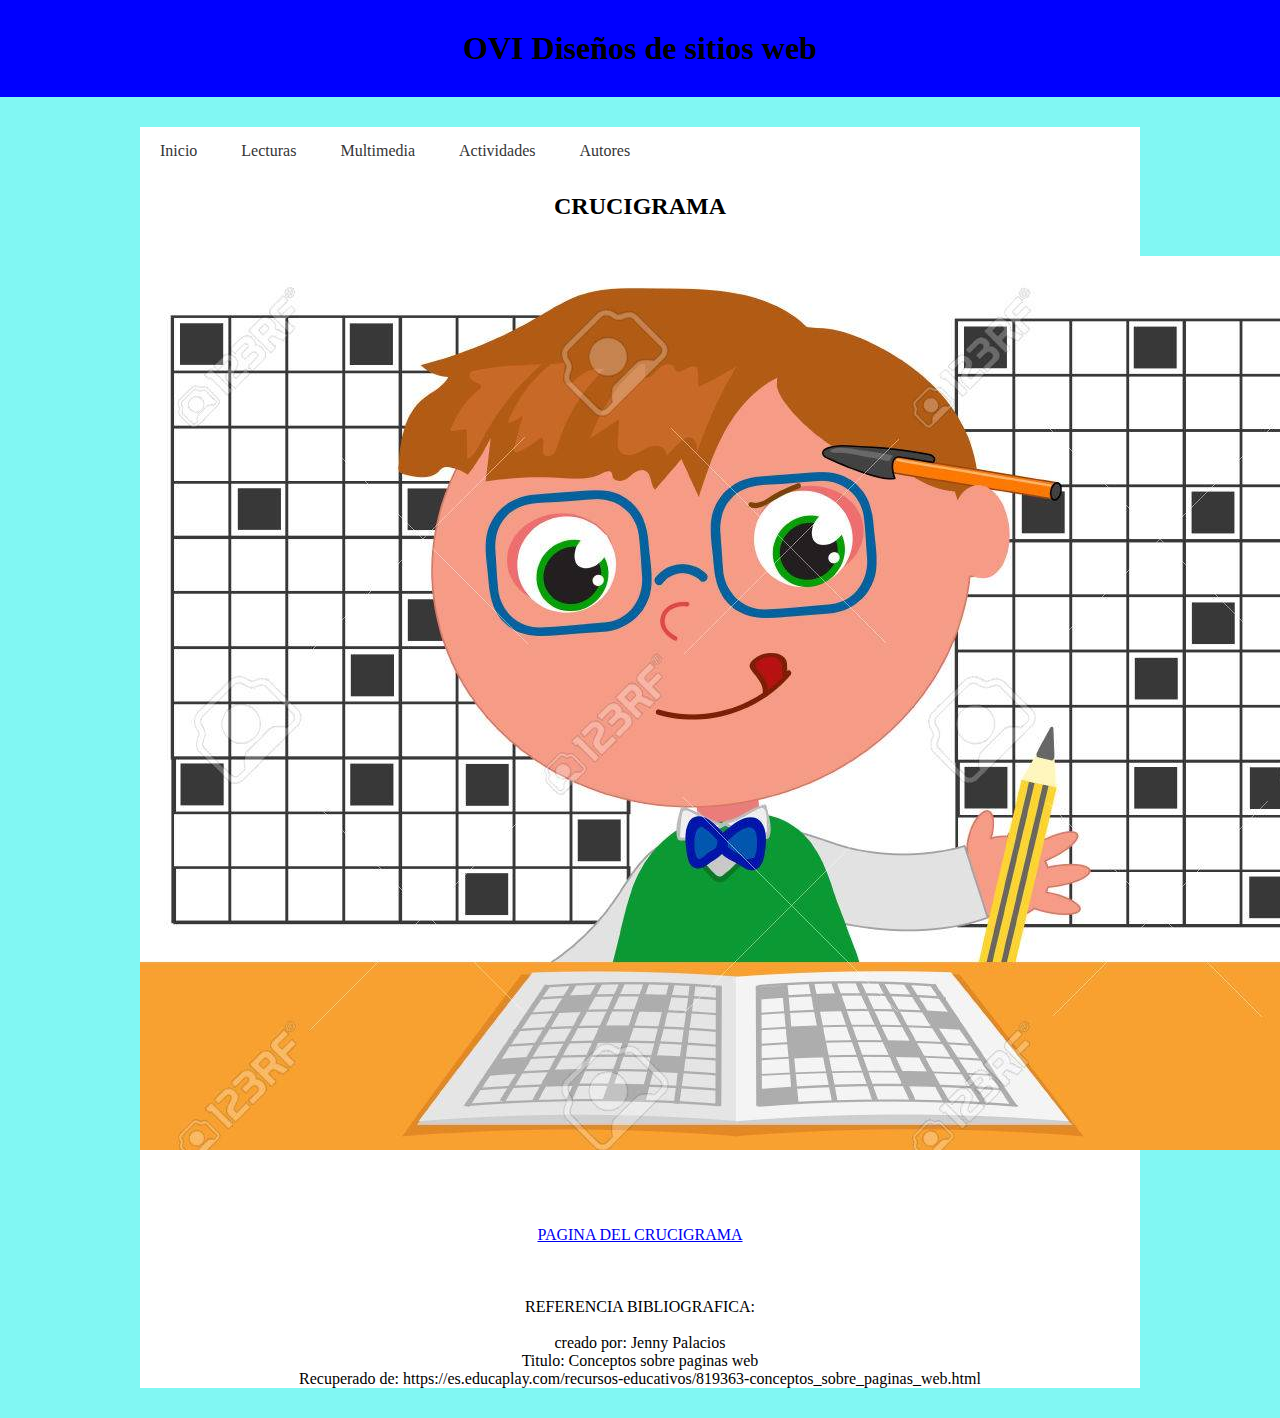
<file: actividad1.html>
<!DOCTYPE html>
<html lang="es">
<head>
	<meta charset="UTF-8">
	<title>DISEÑO DE SITIOS WEB</title>
	<link rel="stylesheet" href="css/estilos.css">
</head>
<body>
	<div class="header">
		<h1> OVI Diseños de sitios web</h1>
	</div>
	<header>
		<nav class="navegacion">
			<ul class="menu">
				<li><a href="index.html">Inicio</a></li>
				<li><a href="#">Lecturas</a>
                    <ul class="submenu">
                    	<li><a href="Lectura1.html">Lectura 1</a></li>
                    	<li><a href="Lectura2.html">Lectura 2</a></li>
                    	<li><a href="Lectura3.html">Lectura 3</a></li>
                    	<li><a href="Lectura4.html">Lectura 4</a></li>
                    	<li><a href="Lectura5.html">Lectura 5</a></li>
                    </ul>
				</li> 
				<li><a href="#">Multimedia</a>
                    <ul class="submenu">
                        <li><a href="Video1.html">Videos 1</a></li>
                        <li><a href="Video2.html">Videos 2</a></li>	
                    </ul>
				</li>
				<li><a href="#">Actividades</a>
                    <ul class="submenu">
                        <li><a href="Actividad1.html">Actividad 1</a></li>
                        <li><a href="Actividad2.html">Actividad 2</a></li>
                    </ul>
				</li>
				<li><a href="Autores.html">Autores</a></li>

                    
					
				</li>
				
			</ul>
		
   
<br>
        
   </div>
    <div class="card">
      <center>
      <h2>
        CRUCIGRAMA 
      </h2> 
      </center>
<br>
<br>

<div id="imagenes">
        <center>
        <img src="img/CRUCIGRAMA.jpg"></div>  
        </center>
    
<br>
<br>
<br>
<br>

  <center>
    <a href="https://es.educaplay.com/recursos-educativos/819363-conceptos_sobre_paginas_web.html">PAGINA DEL CRUCIGRAMA</a>
  </center>

<br>
<br>
<br>

<p>
  <center>
    REFERENCIA BIBLIOGRAFICA:
    <br>
    <br>
    <center>
     creado por: Jenny Palacios 
    </center>
    <center>
      Titulo: 
    Conceptos sobre paginas web
    </center>
    <center>
      Recuperado de: https://es.educaplay.com/recursos-educativos/819363-conceptos_sobre_paginas_web.html
    </center>
   
  </center>
</p>

  

    
	</header>
</body>
</html>
</file>
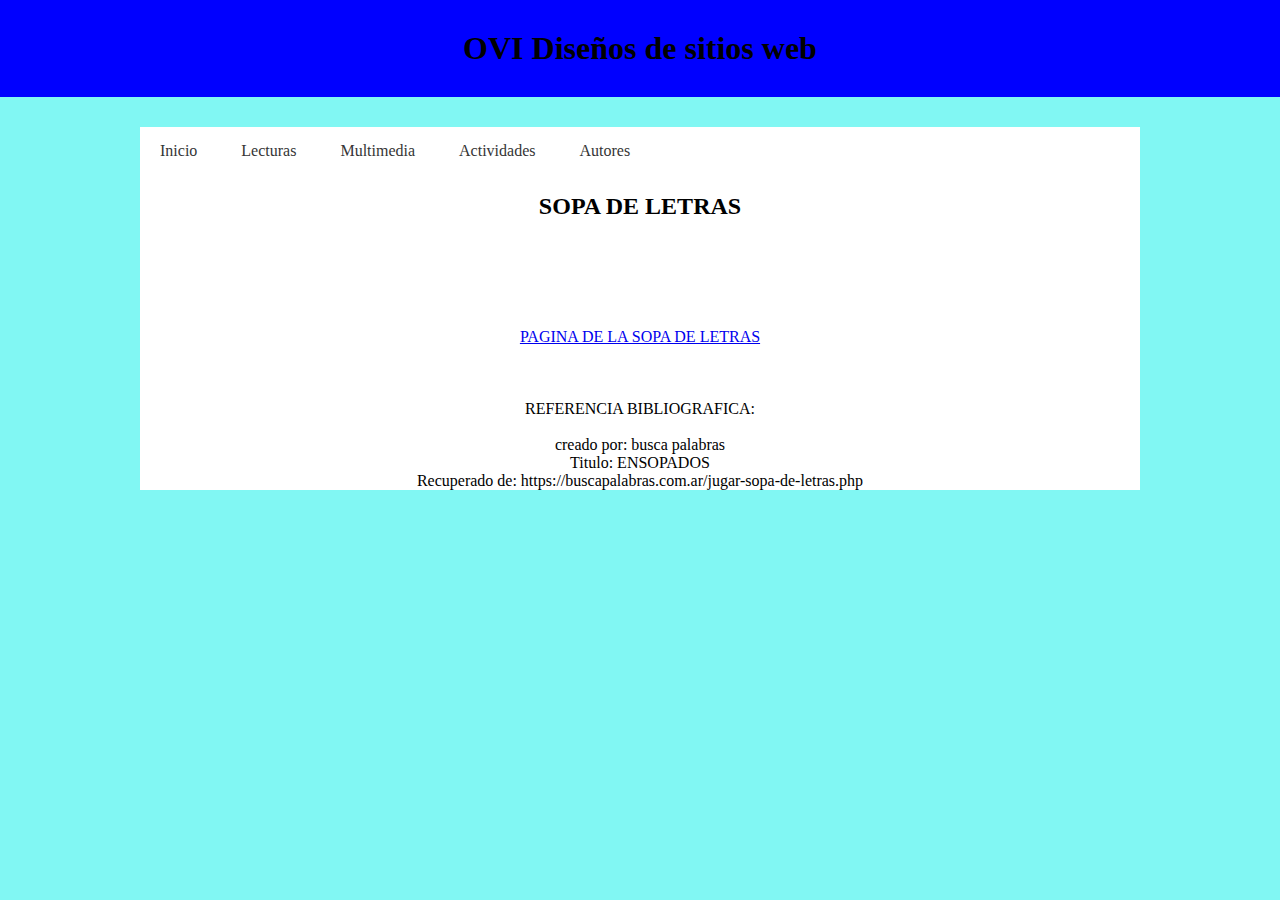
<file: actividad2.html>
<!DOCTYPE html>
<html lang="es">
<head>
	<meta charset="UTF-8">
	<title>DISEÑO DE SITIOS WEB</title>
	<link rel="stylesheet" href="css/estilos.css">
</head>
<body>
	<div class="header">
		<h1> OVI Diseños de sitios web</h1>
	</div>
	<header>
		<nav class="navegacion">
			<ul class="menu">
				<li><a href="index.html">Inicio</a></li>
				<li><a href="#">Lecturas</a>
                    <ul class="submenu">
                    	<li><a href="Lectura1.html">Lectura 1</a></li>
                    	<li><a href="Lectura2.html">Lectura 2</a></li>
                    	<li><a href="Lectura3.html">Lectura 3</a></li>
                    	<li><a href="Lectura4.html">Lectura 4</a></li>
                    	<li><a href="Lectura5.html">Lectura 5</a></li>
                    </ul>
				</li> 
				<li><a href="#">Multimedia</a>
                    <ul class="submenu">
                        <li><a href="Video1.html">Videos 1</a></li>
                        <li><a href="Video2.html">Videos 2</a></li>	
                    </ul>
				</li>
				<li><a href="#">Actividades</a>
                    <ul class="submenu">
                        <li><a href="Actividad1.html">Actividad 1</a></li>
                        <li><a href="Actividad2.html">Actividad 2</a></li>
                    </ul>
				</li>
				<li><a href="Autores.html">Autores</a></li>

                    
					
				</li>
				
			</ul>

      
<br>
        
   </div>
    <div class="card">
      <center>
      <h2>
          SOPA DE LETRAS
      </h2> 
      </center>
<br>
<br>

    
<br>
<br>
<br>
<br>

  <center>
    <a href="https://buscapalabras.com.ar/jugar-sopa-de-letras.php">PAGINA DE LA SOPA DE LETRAS</a>
  </center>

<br>
<br>
<br>

<p>
  <center>
    REFERENCIA BIBLIOGRAFICA:
    <br>
    <br>
    <center>
     creado por: busca palabras  
    </center>
    <center>
      Titulo: 
    ENSOPADOS
    </center>
    <center>
      Recuperado de: https://buscapalabras.com.ar/jugar-sopa-de-letras.php
    </center>
   
  </center>
</p>

  

    
	</header>
</body>
</html>
</file>
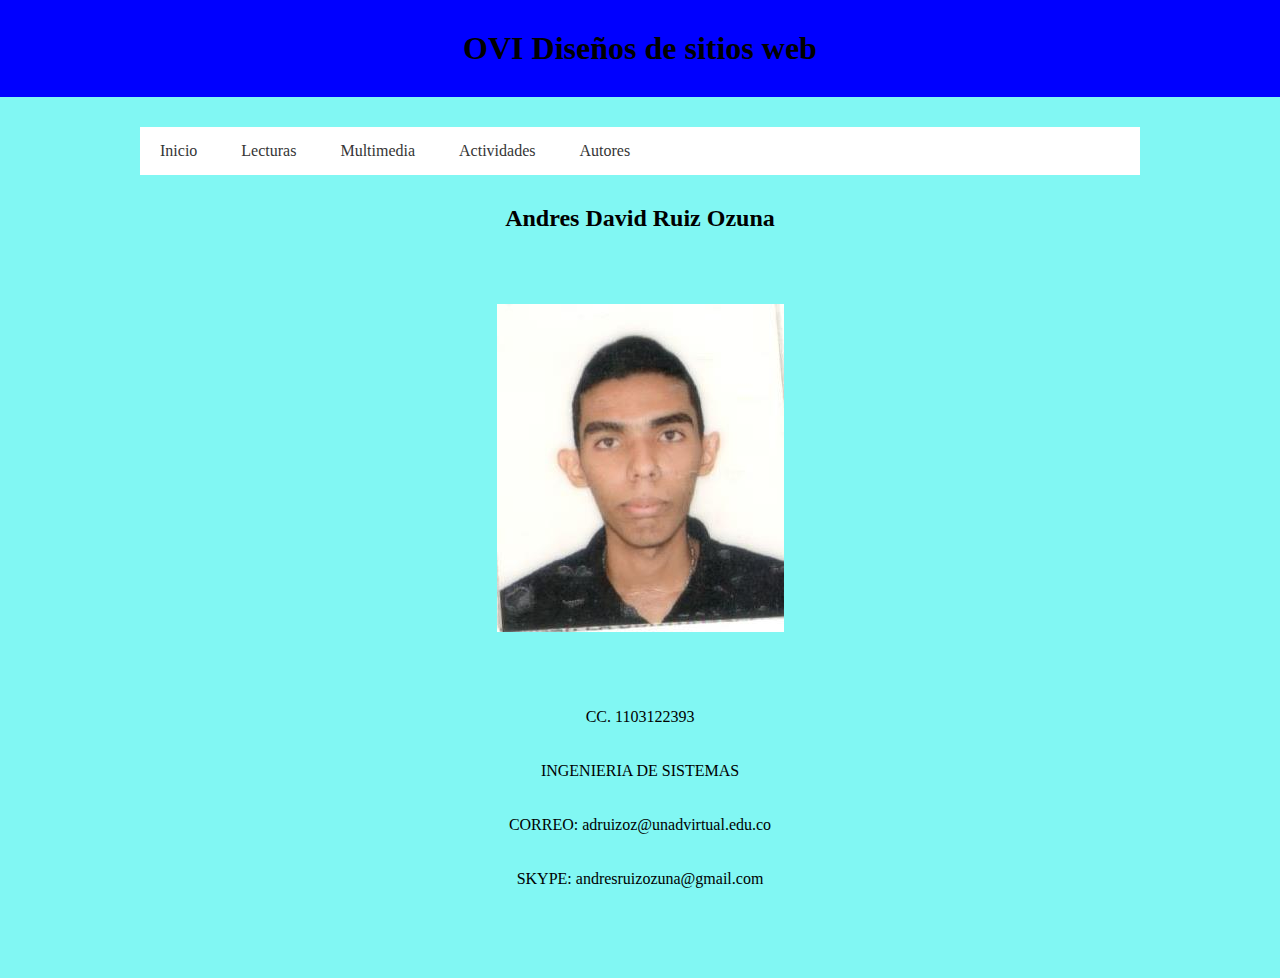
<file: autores.html>
<!DOCTYPE html>
<html lang="es">
<head>
	<meta charset="UTF-8">
	<title>DISEÑO DE SITIOS WEB</title>
	<link rel="stylesheet" href="css/estilos.css">
</head>
<body>
	<div class="header">
		<h1> OVI Diseños de sitios web</h1>
	</div>
	<header>
		<nav class="navegacion">
			<ul class="menu">
				<li><a href="index.html">Inicio</a></li>
				<li><a href="#">Lecturas</a>
                    <ul class="submenu">
                    	<li><a href="Lectura1.html">Lectura 1</a></li>
                    	<li><a href="Lectura2.html">Lectura 2</a></li>
                    	<li><a href="Lectura3.html">Lectura 3</a></li>
                    	<li><a href="Lectura4.html">Lectura 4</a></li>
                    	<li><a href="Lectura5.html">Lectura 5</a></li>
                    </ul>
				</li> 
				<li><a href="#">Multimedia</a>
                    <ul class="submenu">
                        <li><a href="Video1.html">Videos 1</a></li>
                        <li><a href="Video2.html">Videos 2</a></li>	
                    </ul>
				</li>
				<li><a href="#">Actividades</a>
                    <ul class="submenu">
                        <li><a href="Actividad1.html">Actividad 1</a></li>
                        <li><a href="Actividad2.html">Actividad 2</a></li>
                    </ul>
				</li>
				<li><a href=">Autores.html">Autores</a></li>

                    
					
				</li>
				
			</ul>
		</nav>
<div class="row">
  <div class="leftcolumn">
    <div class="card">
      <center>
      	 <h2>Andres David Ruiz Ozuna</h2>
      </center>
 <br>
 <br>
  
<br>
<br>


      <div id="imagenes">
        <center>
        <img src="img/FOTO.jpg"></div> 
        </center>
<br>
<br>
<br>
<br>

   <p>
     <center> CC. 1103122393</center>
      <br>
      <br>

     <center> INGENIERIA DE SISTEMAS</center>
     <br>
     <br> 

     <center> CORREO: adruizoz@unadvirtual.edu.co<center>
      <br>
      <br>
     <center> SKYPE: andresruizozuna@gmail.com</center> 
   </p>
   <br>
   <br>
<br>
<br>
<br>
   

    
	</header>
</body>
</html>
</file>
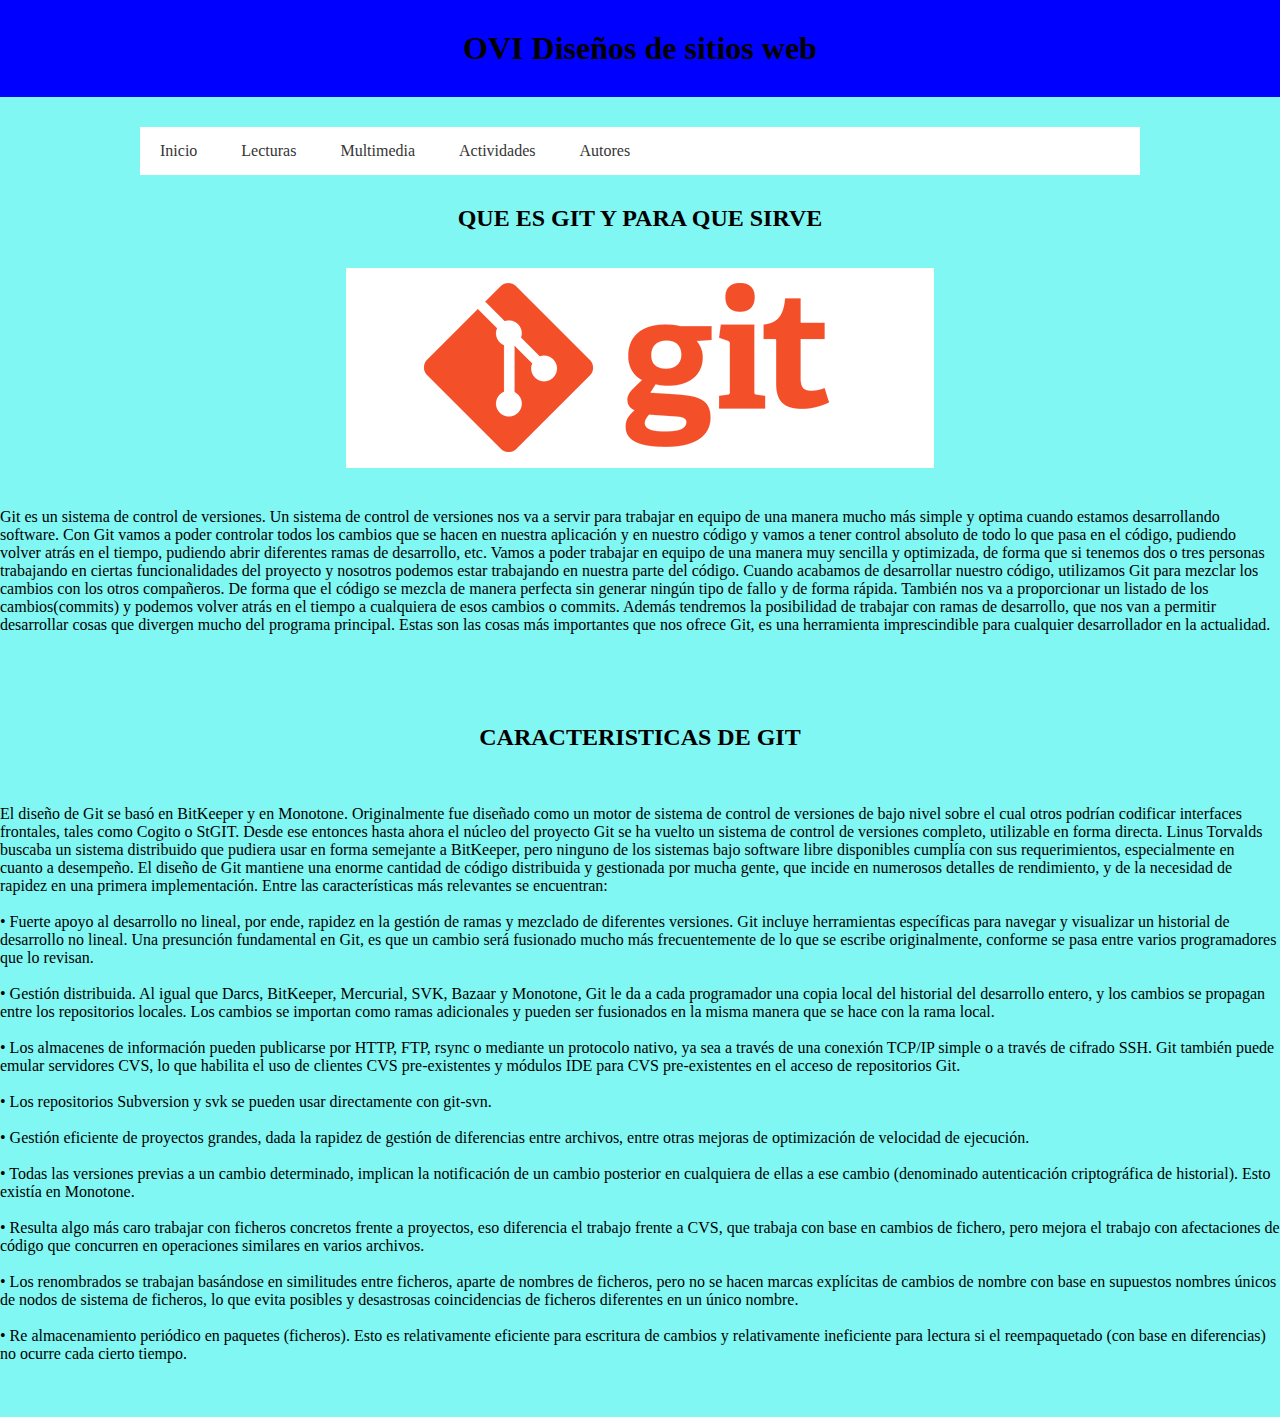
<file: lectura1.html>
<!DOCTYPE html>
<html lang="es">
<head>
	<meta charset="UTF-8">
	<title>DISEÑO DE SITIOS WEB</title>
	<link rel="stylesheet" href="css/estilos.css">
</head>
<body>
	<div class="header">
		<h1>OVI Diseños de sitios web</h1>
	</div>
	<header>
		<nav class="navegacion">
			<ul class="menu">
				<li><a href="index.html">Inicio</a></li>
				<li><a href="#">Lecturas</a>
                    <ul class="submenu">
                    	<li><a href="Lectura1.html">Lectura 1</a></li>
                    	<li><a href="Lectura2.html">Lectura 2</a></li>
                    	<li><a href="Lectura3.html">Lectura 3</a></li>
                    	<li><a href="Lectura4.html">Lectura 4</a></li>
                    	<li><a href="Lectura5.html">Lectura 5</a></li>
                    </ul>
				</li> 
				<li><a href="#">Multimedia</a>
                    <ul class="submenu">
                        <li><a href="Video1.html">Videos 1</a></li>
                        <li><a href="Video2.html">Videos 2</a></li>	
                    </ul>
				</li>
				<li><a href="#">Actividades</a>
                    <ul class="submenu">
                        <li><a href="Actividad1.html">Actividad 1</a></li>
                        <li><a href="Actividad2.html">Actividad 2</a></li>
                    </ul>
				</li>
				<li><a href="Autoes.html">Autores</a></li>

                    
					
				</li>
				
			</ul>
		</nav>
<div class="row">
  <div class="leftcolumn">
    <div class="card">
      <center>
      	 <h2>QUE ES GIT Y PARA QUE SIRVE</h2>
      </center>
      <br>
      <br>
    
      <div id="imagenes">
      	<center>
      	<img src="img/GIT.jpg"></div>	
      	</center>
<br>
<br>
        
      <p>
 Git es un sistema de control de versiones.
Un sistema de control de versiones nos va a servir para trabajar en equipo de una manera mucho más simple y optima cuando estamos desarrollando software.
Con Git vamos a poder controlar todos los cambios que se hacen en nuestra aplicación y en nuestro código y vamos a tener control absoluto de todo lo que pasa en el código, pudiendo volver atrás en el tiempo, pudiendo abrir diferentes ramas de desarrollo, etc.
Vamos a poder trabajar en equipo de una manera muy sencilla y optimizada, de forma que si tenemos dos o tres personas trabajando en ciertas funcionalidades del proyecto y nosotros podemos estar trabajando en nuestra parte del código. Cuando acabamos de desarrollar nuestro código, utilizamos Git para mezclar los cambios con los otros compañeros. De forma que el código se mezcla de manera perfecta sin generar ningún tipo de fallo y de forma rápida.
También nos va a proporcionar un listado de los cambios(commits) y podemos volver atrás en el tiempo a cualquiera de esos cambios o commits.
Además tendremos la posibilidad de trabajar con ramas de desarrollo, que nos van a permitir desarrollar cosas que divergen mucho del programa principal.
Estas son las cosas más importantes que nos ofrece Git, es una herramienta imprescindible para cualquier desarrollador en la actualidad.</p>
<br>
<br>
<br>
<br>
<br>

    </div>
    <div class="card">
    	<center>
    	<h2>CARACTERISTICAS DE GIT</h2>	
    	</center>
<br>
<br>
<br>
    
      <p>El diseño de Git se basó en BitKeeper y en Monotone.   Originalmente fue diseñado como un motor de sistema de control de versiones de bajo nivel sobre el cual otros podrían codificar interfaces frontales, tales como Cogito o StGIT. Desde ese entonces hasta ahora el núcleo del proyecto Git se ha vuelto un sistema de control de versiones completo, utilizable en forma directa.
Linus Torvalds buscaba un sistema distribuido que pudiera usar en forma semejante a BitKeeper, pero ninguno de los sistemas bajo software libre disponibles cumplía con sus requerimientos, especialmente en cuanto a desempeño. El diseño de Git mantiene una enorme cantidad de código distribuida y gestionada por mucha gente, que incide en numerosos detalles de rendimiento, y de la necesidad de rapidez en una primera implementación.
Entre las características más relevantes se encuentran:
<br>
<br>
• Fuerte apoyo al desarrollo no lineal, por ende, rapidez en la gestión de ramas y mezclado de diferentes versiones. Git incluye herramientas específicas para navegar y visualizar un historial de desarrollo no lineal. Una presunción fundamental en Git, es que un cambio será fusionado mucho más frecuentemente de lo que se escribe originalmente, conforme se pasa entre varios programadores que lo revisan.
<br>
<br>
• Gestión distribuida. Al igual que Darcs, BitKeeper, Mercurial, SVK, Bazaar y Monotone, Git le da a cada programador una copia local del historial del desarrollo entero, y los cambios se propagan entre los repositorios locales. Los cambios se importan como ramas adicionales y pueden ser fusionados en la misma manera que se hace con la rama local.
<br>
<br>
• Los almacenes de información pueden publicarse por HTTP, FTP, rsync o mediante un protocolo nativo, ya sea a través de una conexión TCP/IP simple o a través de cifrado SSH. Git también puede emular servidores CVS, lo que habilita el uso de clientes CVS pre-existentes y módulos IDE para CVS pre-existentes en el acceso de repositorios Git.
<br>
<br>
• Los repositorios Subversion y svk se pueden usar directamente con git-svn.
<br>
<br>
• Gestión eficiente de proyectos grandes, dada la rapidez de gestión de diferencias entre archivos, entre otras mejoras de optimización de velocidad de ejecución.
<br>
<br>
• Todas las versiones previas a un cambio determinado, implican la notificación de un cambio posterior en cualquiera de ellas a ese cambio (denominado autenticación criptográfica de historial). Esto existía en Monotone.
<br>
<br>
• Resulta algo más caro trabajar con ficheros concretos frente a proyectos, eso diferencia el trabajo frente a CVS, que trabaja con base en cambios de fichero, pero mejora el trabajo con afectaciones de código que concurren en operaciones similares en varios archivos.
<br>
<br>
• Los renombrados se trabajan basándose en similitudes entre ficheros, aparte de nombres de ficheros, pero no se hacen marcas explícitas de cambios de nombre con base en supuestos nombres únicos de nodos de sistema de ficheros, lo que evita posibles y desastrosas coincidencias de ficheros diferentes en un único nombre.
<br>
<br>
• Re almacenamiento periódico en paquetes (ficheros). Esto es relativamente eficiente para escritura de cambios y relativamente ineficiente para lectura si el reempaquetado (con base en diferencias) no ocurre cada cierto tiempo.</p>
    </div>
<br>
<br>
<br>
    


	</header>
</body>
</html>
</file>
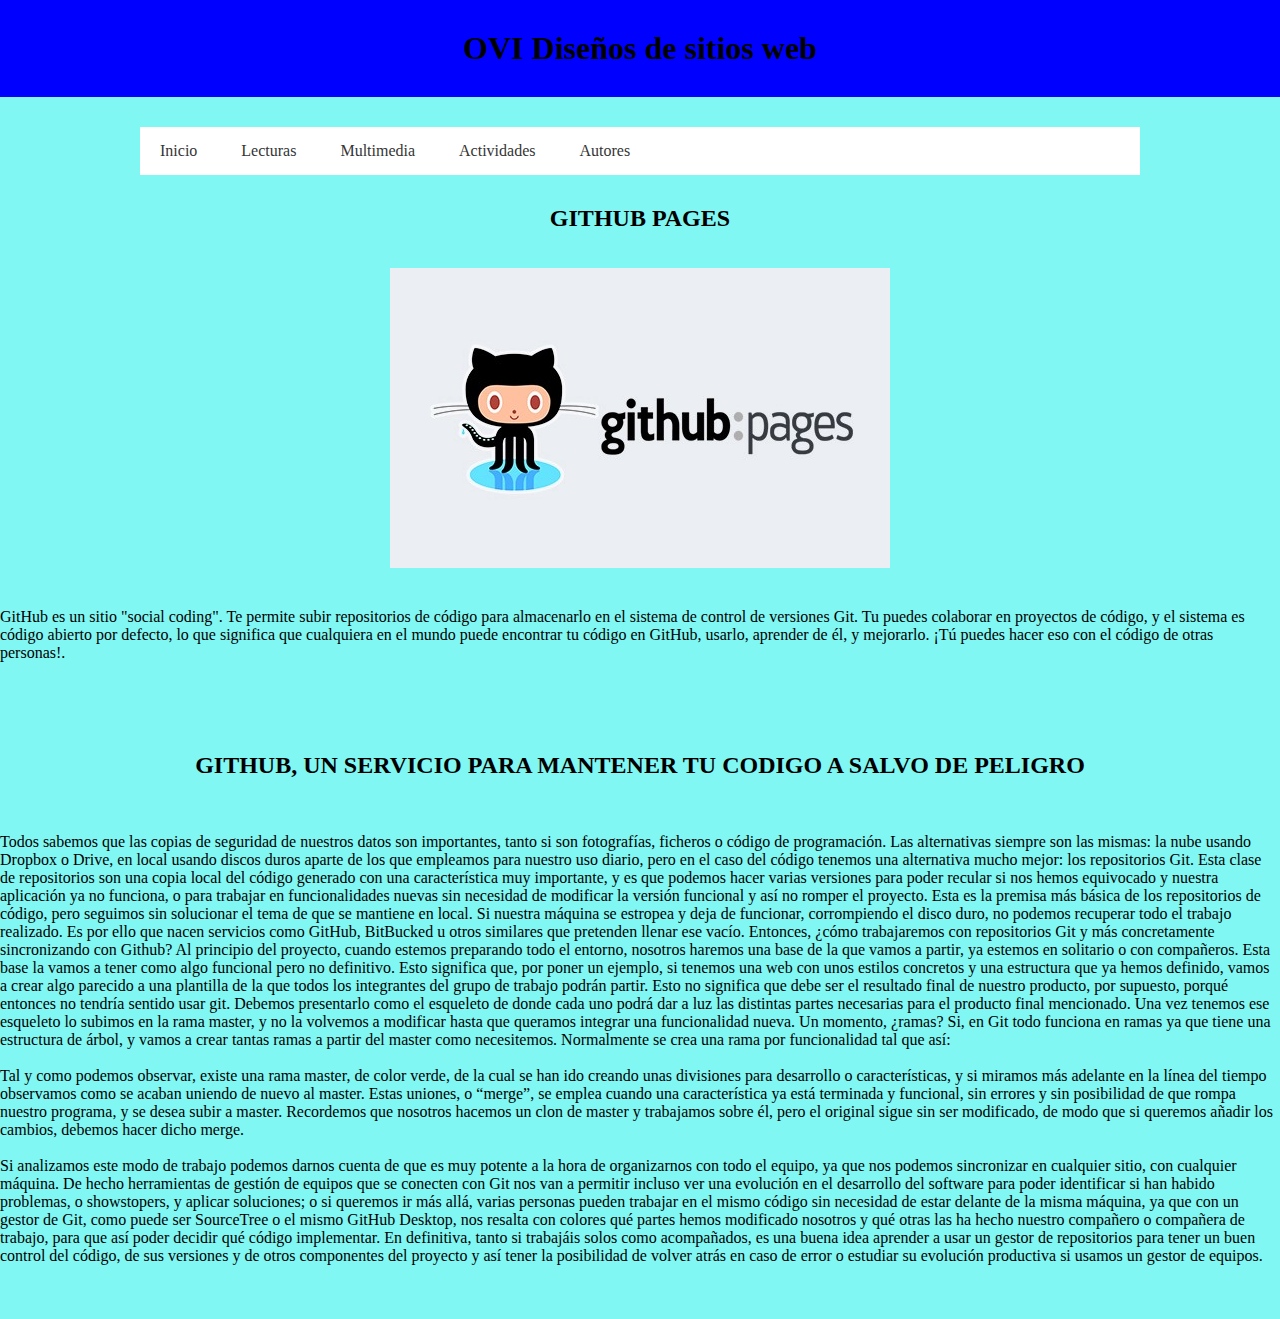
<file: lectura3.html>
<!DOCTYPE html>
<html lang="es">
<head>
	<meta charset="UTF-8">
	<title>DISEÑO DE SITIOS WEB</title>
	<link rel="stylesheet" href="css/estilos.css">
</head>
<body>
	<div class="header">
		<h1> OVI Diseños de sitios web</h1>
	</div>
	<header>
		<nav class="navegacion">
			<ul class="menu">
				<li><a href="index.html">Inicio</a></li>
				<li><a href="#">Lecturas</a>
                    <ul class="submenu">
                    	<li><a href="lectura1.html">Lectura 1</a></li>
                    	<li><a href="lectura2.html">Lectura 2</a></li>
                    	<li><a href="lectura3.html">Lectura 3</a></li>
                    	<li><a href="Lectura4.html">Lectura 4</a></li>
                    	<li><a href="lectura5.html">Lectura 5</a></li>
                    </ul>
				</li> 
				<li><a href="#">Multimedia</a>
                    <ul class="submenu">
                        <li><a href="Video1.html">Videos 1</a></li>
                        <li><a href="Video2.html">Videos 2</a></li>	
                    </ul>
				</li>
				<li><a href="#">Actividades</a>
                    <ul class="submenu">
                        <li><a href="Actividad1.html">Actividad 1</a></li>
                        <li><a href="Actividad2.html">Actividad 2</a></li>
                    </ul>
				</li>
				<li><a href="Autores.html">Autores</a></li>

                    
					
				</li>
				
			</ul>
		</nav>
<div class="row">
  <div class="leftcolumn">
    <div class="card">
      <center>
      	 <h2>GITHUB PAGES</h2>
      </center>
      <br>
      <br>
    
      <div id="imagenes">
      	<center>
      	<img src="img/GITHUBPAGES.jpg"></div>	
      	</center>
<br>
<br>
        
      <p>
GitHub es un sitio "social coding". Te permite subir repositorios de código para almacenarlo en el sistema de control de versiones Git. Tu puedes colaborar en proyectos de código, y el sistema es código abierto por defecto, lo que significa que cualquiera en el mundo puede encontrar tu código en GitHub, usarlo, aprender de él, y mejorarlo. ¡Tú puedes hacer eso con el código de otras personas!.</p>
<br>
<br>
<br>
<br>
<br>

    </div>
    <div class="card">
    	<center>
    	<h2>GITHUB, UN SERVICIO PARA MANTENER TU CODIGO A SALVO DE PELIGRO</h2>	
    	</center>
<br>
<br>
<br>
    
      <p>
Todos sabemos que las copias de seguridad de nuestros datos son importantes, tanto si son fotografías, ficheros o código de programación. Las alternativas siempre son las mismas: la nube usando Dropbox o Drive, en local usando discos duros aparte de los que empleamos para nuestro uso diario, pero en el caso del código tenemos una alternativa mucho mejor: los repositorios Git. Esta clase de repositorios son una copia local del código generado con una característica muy importante, y es que podemos hacer varias versiones para poder recular si nos hemos equivocado y nuestra aplicación ya no funciona, o para trabajar en funcionalidades nuevas sin necesidad de modificar la versión funcional y así no romper el proyecto. Esta es la premisa más básica de los repositorios de código, pero seguimos sin solucionar el tema de que se mantiene en local. Si nuestra máquina se estropea y deja de funcionar, corrompiendo el disco duro, no podemos recuperar todo el trabajo realizado. Es por ello que nacen servicios como GitHub, BitBucked u otros similares que pretenden llenar ese vacío.
Entonces, ¿cómo trabajaremos con repositorios Git y más concretamente sincronizando con Github? Al principio del proyecto, cuando estemos preparando todo el entorno, nosotros haremos una base de la que vamos a partir, ya estemos en solitario o con compañeros. Esta base la vamos a tener como algo funcional pero no definitivo. Esto significa que, por poner un ejemplo, si tenemos una web con unos estilos concretos y una estructura que ya hemos definido, vamos a crear algo parecido a una plantilla de la que todos los integrantes del grupo de trabajo podrán partir. Esto no significa que debe ser el resultado final de nuestro producto, por supuesto, porqué entonces no tendría sentido usar git. Debemos presentarlo como el esqueleto de donde cada uno podrá dar a luz las distintas partes necesarias para el producto final mencionado.
Una vez tenemos ese esqueleto lo subimos en la rama master, y no la volvemos a modificar hasta que queramos integrar una funcionalidad nueva. Un momento, ¿ramas? Si, en Git todo funciona en ramas ya que tiene una estructura de árbol, y vamos a crear tantas ramas a partir del master como necesitemos. Normalmente se crea una rama por funcionalidad tal que así:
<br>
<br>

Tal y como podemos observar, existe una rama master, de color verde, de la cual se han ido creando unas divisiones para desarrollo o características, y si miramos más adelante en la línea del tiempo observamos como se acaban uniendo de nuevo al master. Estas uniones, o “merge”, se emplea cuando una característica ya está terminada y funcional, sin errores y sin posibilidad de que rompa nuestro programa, y se desea subir a master. Recordemos que nosotros hacemos un clon de master y trabajamos sobre él, pero el original sigue sin ser modificado, de modo que si queremos añadir los cambios, debemos hacer dicho merge.
<br>
<br>
Si analizamos este modo de trabajo podemos darnos cuenta de que es muy potente a la hora de organizarnos con todo el equipo, ya que nos podemos sincronizar en cualquier sitio, con cualquier máquina. De hecho herramientas de gestión de equipos que se conecten con Git nos van a permitir incluso ver una evolución en el desarrollo del software para poder identificar si han habido problemas, o showstopers, y aplicar soluciones; o si queremos ir más allá, varias personas pueden trabajar en el mismo código sin necesidad de estar delante de la misma máquina, ya que con un gestor de Git, como puede ser SourceTree o el mismo GitHub Desktop, nos resalta con colores qué partes hemos modificado nosotros y qué otras las ha hecho nuestro compañero o compañera de trabajo, para que así poder decidir qué código implementar.
En definitiva, tanto si trabajáis solos como acompañados, es una buena idea aprender a usar un gestor de repositorios para tener un buen control del código, de sus versiones y de otros componentes del proyecto y así tener la posibilidad de volver atrás en caso de error o estudiar su evolución productiva si usamos un gestor de equipos.   
      </p>
    </div>
<br>
<br>
<br>
    


	</header>
</body>
</html>
</file>
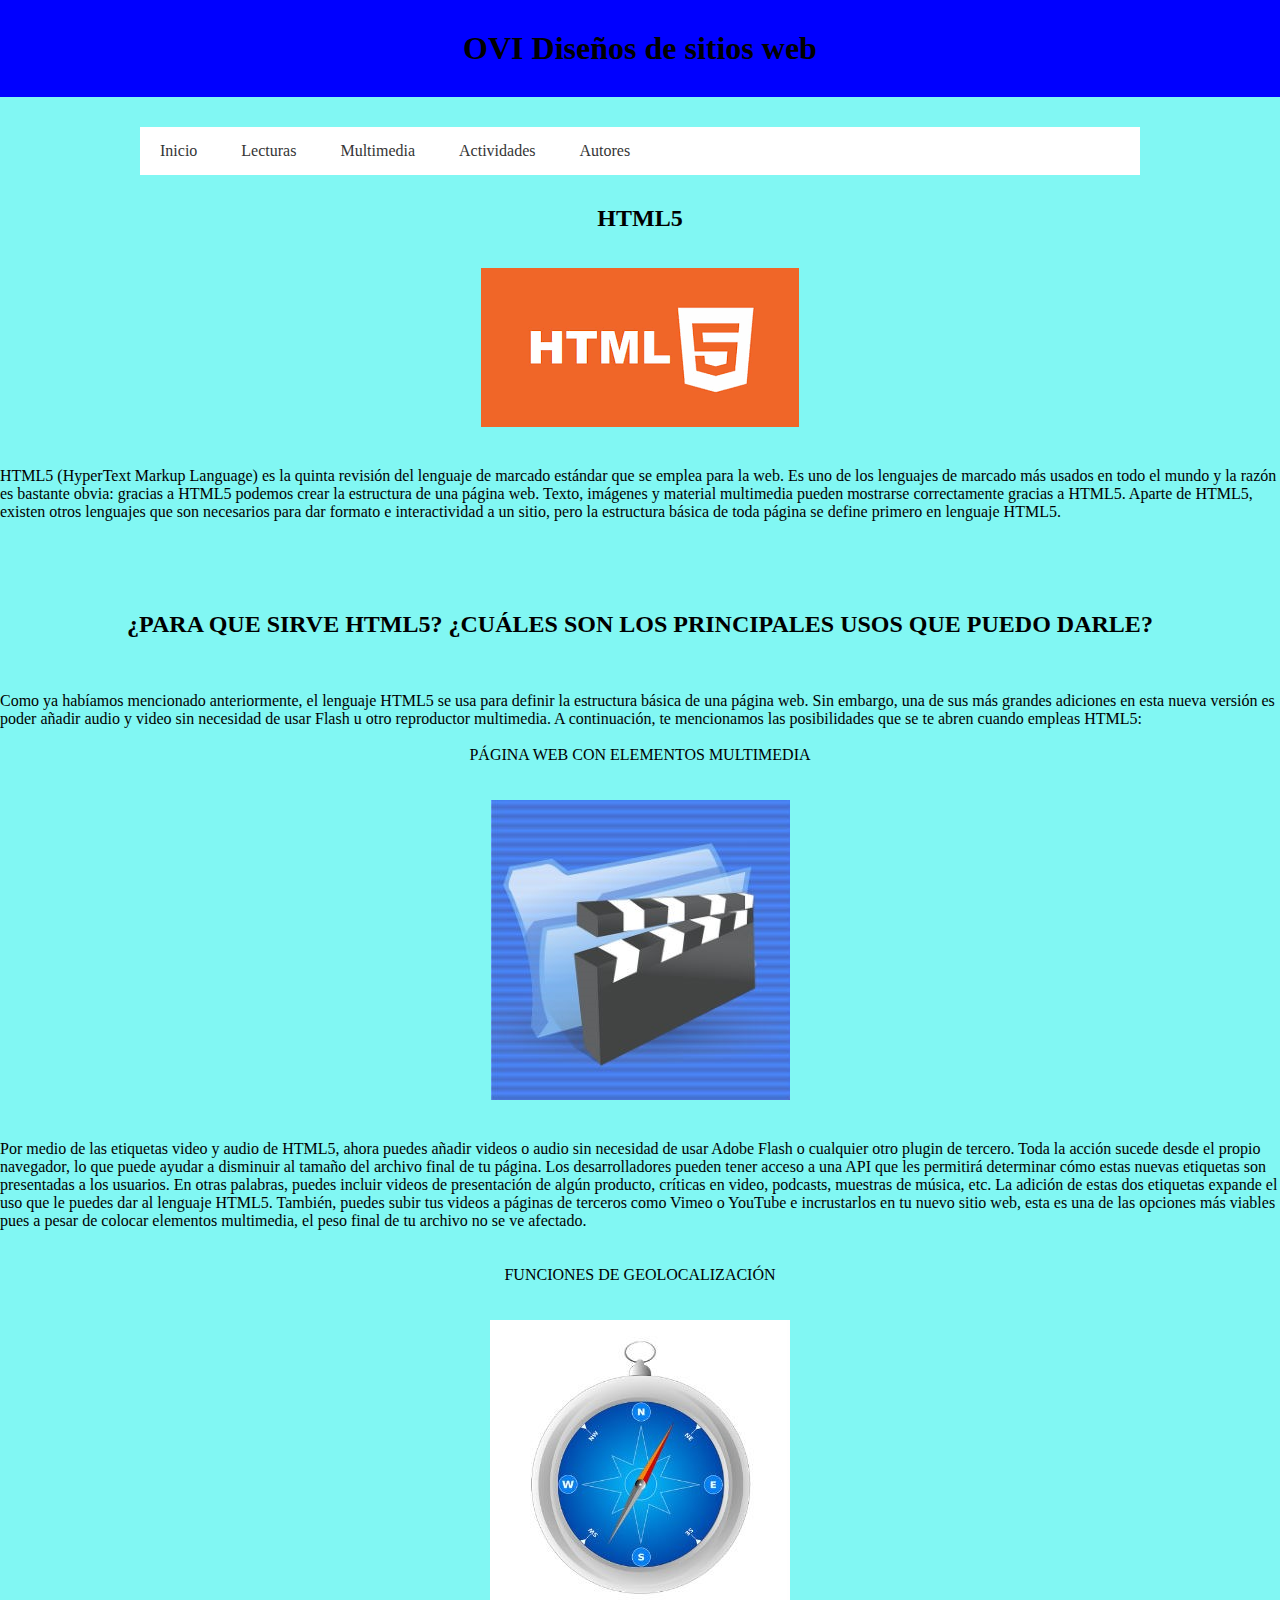
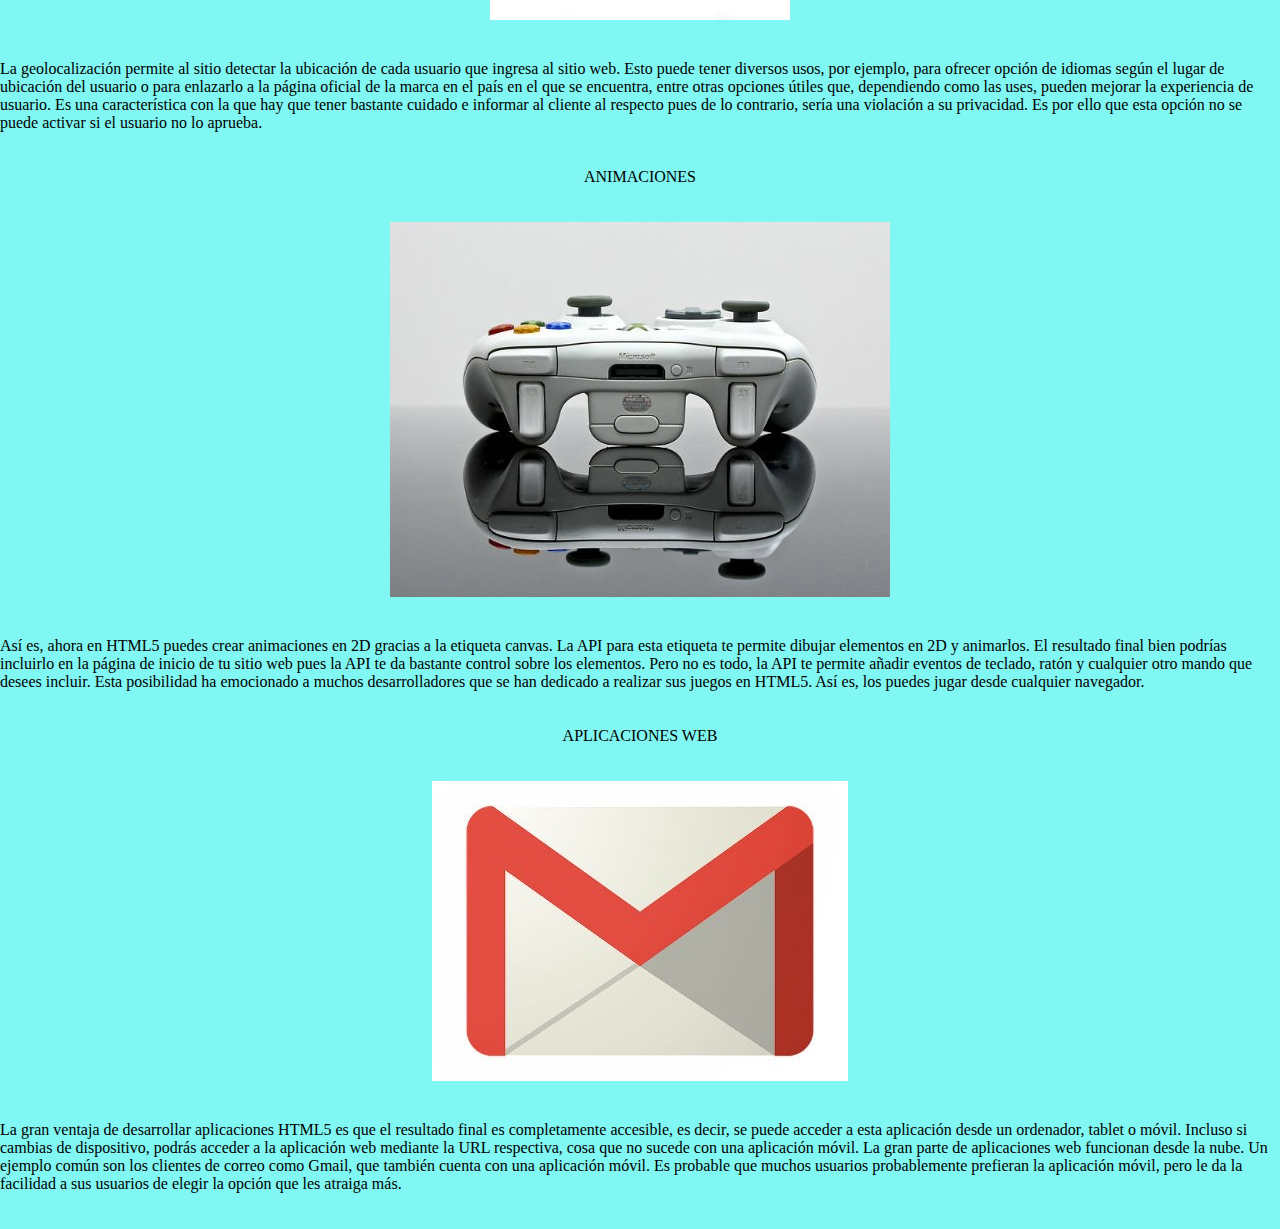
<file: lectura4.html>
<!DOCTYPE html>
<html lang="es">
<head>
	<meta charset="UTF-8">
	<title>DISEÑO DE SITIOS WEB</title>
	<link rel="stylesheet" href="css/estilos.css">
</head>
<body>
	<div class="header">
		<h1> OVI Diseños de sitios web</h1>
	</div>
	<header>
		<nav class="navegacion">
			<ul class="menu">
				<li><a href="index.html">Inicio</a></li>
				<li><a href="#">Lecturas</a>
                    <ul class="submenu">
                    	<li><a href="lectura1.html">Lectura 1</a></li>
                    	<li><a href="lectura2.html">Lectura 2</a></li>
                    	<li><a href="lectura3.html">Lectura 3</a></li>
                    	<li><a href="lectura4.html">Lectura 4</a></li>
                    	<li><a href="Lectura5.html">Lectura 5</a></li>
                    </ul>
				</li> 
				<li><a href="#">Multimedia</a>
                    <ul class="submenu">
                        <li><a href="Video1.html">Videos 1</a></li>
                        <li><a href="Video2.html">Videos 2</a></li>	
                    </ul>
				</li>
				<li><a href="#">Actividades</a>
                    <ul class="submenu">
                        <li><a href="Actividad1.html">Actividad 1</a></li>
                        <li><a href="Actividad2.html">Actividad 2</a></li>
                    </ul>
				</li>
				<li><a href="Autores.html">Autores</a></li>

                    
					
				</li>
				
			</ul>
		</nav>
<div class="row">
  <div class="leftcolumn">
    <div class="card">
      <center>
      	 <h2>HTML5</h2>
      </center>
      <br>
      <br>
    
      <div id="imagenes">
      	<center>
      	<img src="img/HTML5.jpg"></div>	
      	</center>
<br>
<br>
        
      <p>
HTML5 (HyperText Markup Language) es la quinta revisión del lenguaje de marcado estándar que se emplea para la web. Es uno de los lenguajes de marcado más usados en todo el mundo y la razón es bastante obvia: gracias a HTML5 podemos crear la estructura de una página web. Texto, imágenes y material multimedia pueden mostrarse correctamente gracias a HTML5.
Aparte de HTML5, existen otros lenguajes que son necesarios para dar formato e interactividad a un sitio, pero la estructura básica de toda página se define primero en lenguaje HTML5.</p>
<br>
<br>
<br>
<br>
<br>

    </div>
    <div class="card">
    	<center>
    	<h2>¿PARA QUE SIRVE HTML5? ¿CUÁLES SON LOS PRINCIPALES USOS QUE PUEDO DARLE?</h2>	
    	</center>
<br>
<br>
<br>
    
      <p>
Como ya habíamos mencionado anteriormente, el lenguaje HTML5 se usa para definir la estructura básica de una página web. Sin embargo, una de sus más grandes adiciones en esta nueva versión es poder añadir audio y video sin necesidad de usar Flash u otro reproductor multimedia. A continuación, te mencionamos las posibilidades que se te abren cuando empleas HTML5:
<br>
<br>
<center>
 <p>
   PÁGINA WEB CON ELEMENTOS MULTIMEDIA
 </p>
</center>
<br>
<br>
<div id="imagenes">
        <center>
        <img src="img/MULTI.jpg"></div> 
        </center>

<br>
<br>
Por medio de las etiquetas video y audio de HTML5, ahora puedes añadir videos o audio sin necesidad de usar Adobe Flash o cualquier otro plugin de tercero. Toda la acción sucede desde el propio navegador, lo que puede ayudar a disminuir al tamaño del archivo final de tu página. Los desarrolladores pueden tener acceso a una API que les permitirá determinar cómo estas nuevas etiquetas son presentadas a los usuarios. En otras palabras, puedes incluir videos de presentación de algún producto, críticas en video, podcasts, muestras de música, etc. La adición de estas dos etiquetas expande el uso que le puedes dar al lenguaje HTML5.
También, puedes subir tus videos a páginas de terceros como Vimeo o YouTube e incrustarlos en tu nuevo sitio web, esta es una de las opciones más viables pues a pesar de colocar elementos multimedia, el peso final de tu archivo no se ve afectado.
   </p>
    </div>
<br>
<br>
<center>
 <p>
   FUNCIONES DE GEOLOCALIZACIÓN
 </p>
</center>
<br>
<br>
<div id="imagenes">
        <center>
        <img src="img/GEO.jpg"></div> 
        </center>
<br>
<br>
La geolocalización permite al sitio detectar la ubicación de cada usuario que ingresa al sitio web. Esto puede tener diversos usos, por ejemplo, para ofrecer opción de idiomas según el lugar de ubicación del usuario o para enlazarlo a la página oficial de la marca en el país en el que se encuentra, entre otras opciones útiles que, dependiendo como las uses, pueden mejorar la experiencia de usuario.
Es una característica con la que hay que tener bastante cuidado e informar al cliente al respecto pues de lo contrario, sería una violación a su privacidad. Es por ello que esta opción no se puede activar si el usuario no lo aprueba.
 </p>
    </div>
<br>
<br>
<center>
 <p>
   ANIMACIONES
 </p>
</center>
<br>
<br>
<div id="imagenes">
        <center>
        <img src="img/JUEGO.jpg"></div> 
        </center>
<br>
<br>
Así es, ahora en HTML5 puedes crear animaciones en 2D gracias a la etiqueta canvas. La API para esta etiqueta te permite dibujar elementos en 2D y animarlos. El resultado final bien podrías incluirlo en la página de inicio de tu sitio web pues la API te da bastante control sobre los elementos.
Pero no es todo, la API te permite añadir eventos de teclado, ratón y cualquier otro mando que desees incluir. Esta posibilidad ha emocionado a muchos desarrolladores que se han dedicado a realizar sus juegos en HTML5. Así es, los puedes jugar desde cualquier navegador.

 </p>
    </div>
<br>
<br>
<center>
 <p>
   APLICACIONES WEB
 </p>
</center>
<br>
<br>
<div id="imagenes">
        <center>
        <img src="img/GMAIL.jpg"></div> 
        </center>
<br>
<br>
La gran ventaja de desarrollar aplicaciones HTML5 es que el resultado final es completamente accesible, es decir, se puede acceder a esta aplicación desde un ordenador, tablet o móvil. Incluso si cambias de dispositivo, podrás acceder a la aplicación web mediante la URL respectiva, cosa que no sucede con una aplicación móvil.
La gran parte de aplicaciones web funcionan desde la nube. Un ejemplo común son los clientes de correo como Gmail, que también cuenta con una aplicación móvil. Es probable que muchos usuarios probablemente prefieran la aplicación móvil, pero le da la facilidad a sus usuarios de elegir la opción que les atraiga más.

 </p>
    </div>
<br>
<br>


	</header>
</body>
</html>
</file>
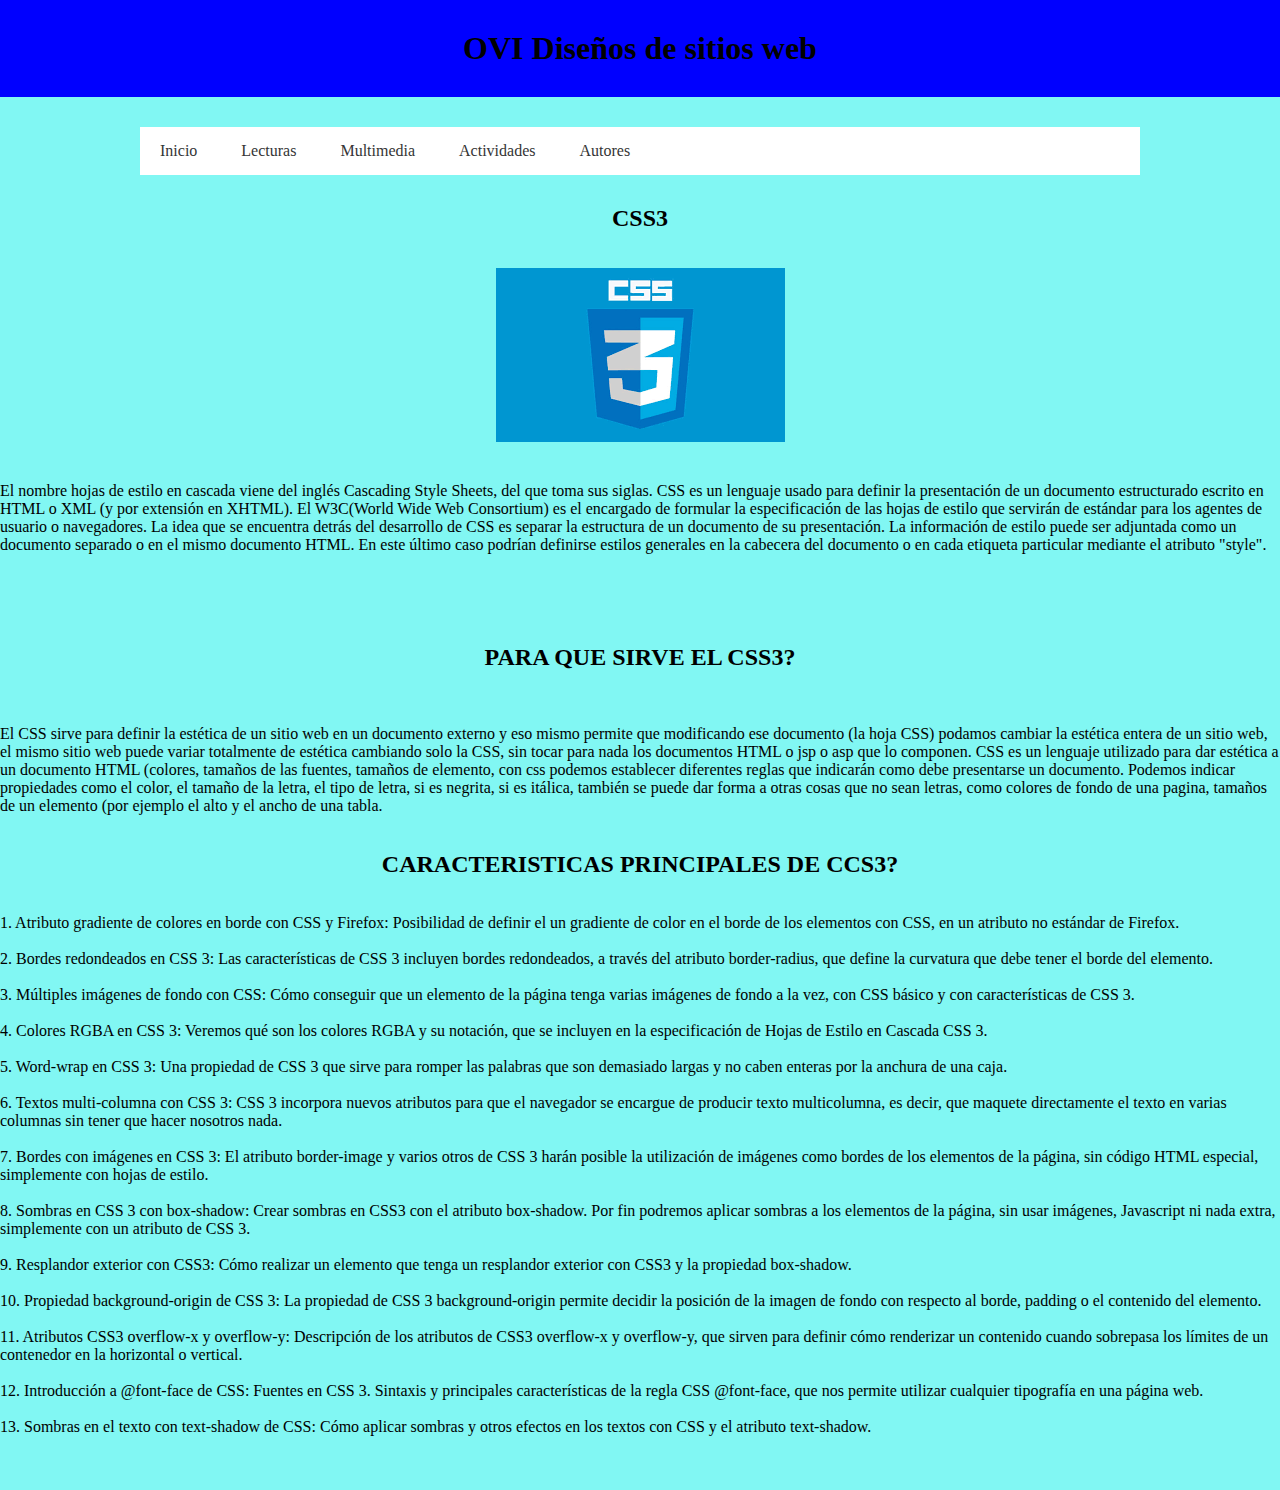
<file: lectura5.html>
<!DOCTYPE html>
<html lang="es">
<head>
	<meta charset="UTF-8">
	<title>DISEÑO DE SITIOS WEB</title>
	<link rel="stylesheet" href="css/estilos.css">
</head>
<body>
	<div class="header">
		<h1> OVI Diseños de sitios web</h1>
	</div>
	<header>
		<nav class="navegacion">
			<ul class="menu">
				<li><a href="index.html">Inicio</a></li>
				<li><a href="#">Lecturas</a>
                    <ul class="submenu">
                    	<li><a href="lectura1.html">Lectura 1</a></li>
                    	<li><a href="lectura2.html">Lectura 2</a></li>
                    	<li><a href="lectura3.html">Lectura 3</a></li>
                    	<li><a href="Lectura4.html">Lectura 4</a></li>
                    	<li><a href="Lectura5.html">Lectura 5</a></li>
                    </ul>
				</li> 
				<li><a href="#">Multimedia</a>
                    <ul class="submenu">
                        <li><a href="Video1.html">Videos 1</a></li>
                        <li><a href="Video2.html">Videos 2</a></li>	
                    </ul>
				</li>
				<li><a href="#">Actividades</a>
                    <ul class="submenu">
                        <li><a href="Actividad1.html">Actividad 1</a></li>
                        <li><a href="Actividad2.html">Actividad 2</a></li>
                    </ul>
				</li>
				<li><a href="Autores.html">Autores</a></li>

                    
					
				</li>
				
			</ul>
		</nav>
<div class="row">
  <div class="leftcolumn">
    <div class="card">
      <center>
      	 <h2>CSS3</h2>
      </center>
      <br>
      <br>
    
      <div id="imagenes">
      	<center>
      	<img src="img/CSS3.jpg"></div>	
      	</center>
<br>
<br>
        
      <p>
El nombre hojas de estilo en cascada viene del inglés Cascading Style Sheets, del que toma sus siglas. CSS es un lenguaje usado para definir la presentación de un documento estructurado escrito en HTML o XML (y por extensión en XHTML). El W3C(World Wide Web Consortium) es el encargado de formular la especificación de las hojas de estilo que servirán de estándar para los agentes de usuario o navegadores.
La idea que se encuentra detrás del desarrollo de CSS es separar la estructura de un documento de su presentación. 
La información de estilo puede ser adjuntada como un documento separado o en el mismo documento HTML. En este último caso podrían definirse estilos generales en la cabecera del documento o en cada etiqueta particular mediante el atributo "style".</p>
<br>
<br>
<br>
<br>
<br>

    </div>
    <div class="card">
    	<center>
    	<h2>PARA QUE SIRVE EL CSS3?</h2>	
    	</center>
<br>
<br>
<br>
    
      <p>
El CSS sirve para definir la estética de un sitio web en un documento externo y eso mismo permite que modificando ese documento (la hoja CSS) podamos cambiar la estética entera de un sitio web, el mismo sitio web puede variar totalmente de estética cambiando solo la CSS, sin tocar para nada los documentos HTML o jsp o asp que lo componen. 
CSS es un lenguaje utilizado para dar estética a un documento HTML (colores, tamaños de las fuentes, tamaños de elemento, con css podemos establecer diferentes reglas que indicarán como debe presentarse un documento. Podemos indicar propiedades como el color, el tamaño de la letra, el tipo de letra, si es negrita, si es itálica, también se puede dar forma a otras cosas que no sean letras, como colores de fondo de una pagina, tamaños de un elemento (por ejemplo el alto y el ancho de una tabla.</p> 
<br>
<br>
</div>
    <div class="card">
      <center>
      <h2>CARACTERISTICAS PRINCIPALES DE CCS3?</h2>  
      </center>
<br>
<br>
   <p>
    1. Atributo gradiente de colores en borde con CSS y Firefox: Posibilidad de definir el un gradiente de color en el borde de los elementos con CSS, en un atributo no estándar de Firefox.
<br>
<br>   
    2. Bordes redondeados en CSS 3: Las características de CSS 3 incluyen bordes redondeados, a través del atributo border-radius, que define la curvatura que debe tener el borde del elemento. 
<br>
<br>
    3. Múltiples imágenes de fondo con CSS: Cómo conseguir que un elemento de la página tenga varias imágenes de fondo a la vez, con CSS básico y con características de CSS 3. 
<br>
<br>
    4. Colores RGBA en CSS 3: Veremos qué son los colores RGBA y su notación, que se incluyen en la especificación de Hojas de Estilo en Cascada CSS 3.
<br>
<br> 
    5. Word-wrap en CSS 3: Una propiedad de CSS 3 que sirve para romper las palabras que son demasiado largas y no caben enteras por la anchura de una caja.
<br>
<br> 
    6. Textos multi-columna con CSS 3: CSS 3 incorpora nuevos atributos para que el navegador se encargue de producir texto multicolumna, es decir, que maquete directamente el texto en varias columnas sin tener que hacer nosotros nada. 
<br>
<br>
    7. Bordes con imágenes en CSS 3: El atributo border-image y varios otros de CSS 3 harán posible la utilización de imágenes como bordes de los elementos de la página, sin código HTML especial, simplemente con hojas de estilo.
<br>
<br>
    8. Sombras en CSS 3 con box-shadow: Crear sombras en CSS3 con el atributo box-shadow. Por fin podremos aplicar sombras a los elementos de la página, sin usar imágenes, Javascript ni nada extra, simplemente con un atributo de CSS 3.
<br>
<br> 
    9. Resplandor exterior con CSS3: Cómo realizar un elemento que tenga un resplandor exterior con CSS3 y la propiedad box-shadow.
<br>
<br> 
    10. Propiedad background-origin de CSS 3: La propiedad de CSS 3 background-origin permite decidir la posición de la imagen de fondo con respecto al borde, padding o el contenido del elemento.
<br>
<br> 
    11. Atributos CSS3 overflow-x y overflow-y: Descripción de los atributos de CSS3 overflow-x y overflow-y, que sirven para definir cómo renderizar un contenido cuando sobrepasa los límites de un contenedor en la horizontal o vertical.
<br>
<br> 
    12. Introducción a @font-face de CSS: Fuentes en CSS 3. Sintaxis y principales características de la regla CSS @font-face, que nos permite utilizar cualquier tipografía en una página web.
<br>
<br>
13. Sombras en el texto con text-shadow de CSS: Cómo aplicar sombras y otros efectos en los textos con CSS y el atributo text-shadow.</p>
    </div>
<br>
<br>
<br>
    


	</header>
</body>
</html>
</file>
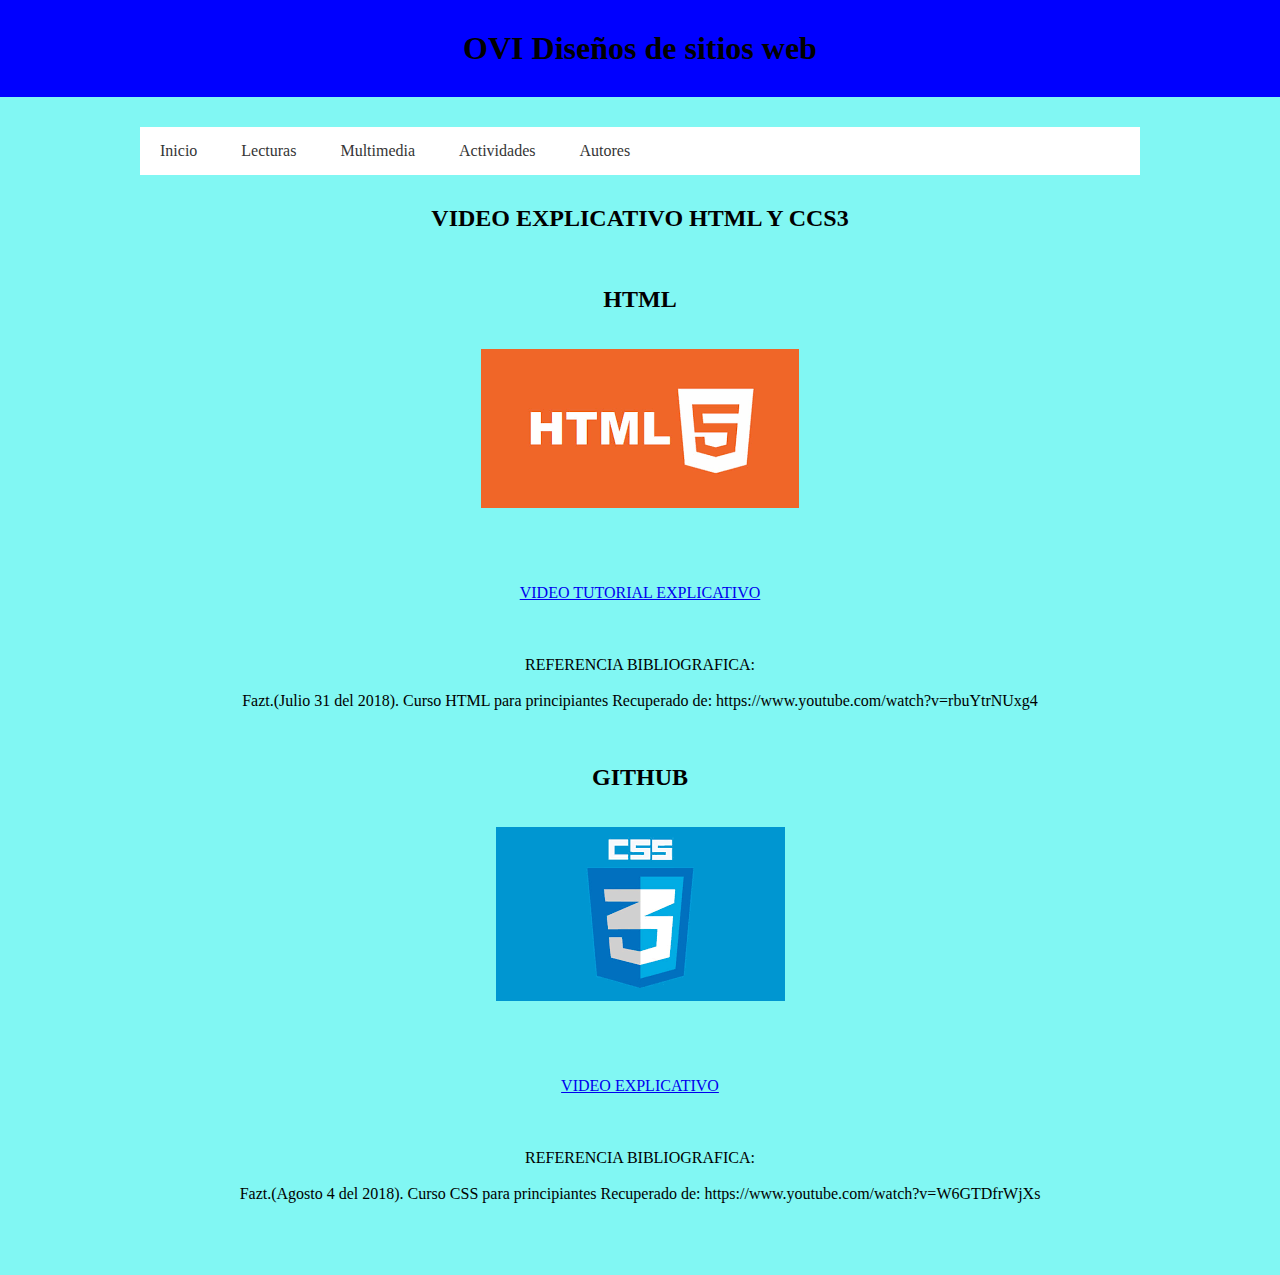
<file: video2.html>
<!DOCTYPE html>
<html lang="es">
<head>
	<meta charset="UTF-8">
	<title>DISEÑO DE SITIOS WEB</title>
	<link rel="stylesheet" href="css/estilos.css">
</head>
<body>
	<div class="header">
		<h1> OVI Diseños de sitios web</h1>
	</div>
	<header>
		<nav class="navegacion">
			<ul class="menu">
				<li><a href="index.html">Inicio</a></li>
				<li><a href="#">Lecturas</a>
                    <ul class="submenu">
                    	<li><a href="Lectura1.html">Lectura 1</a></li>
                    	<li><a href="Lectura2.html">Lectura 2</a></li>
                    	<li><a href="Lectura3.html">Lectura 3</a></li>
                    	<li><a href="Lectura4.html">Lectura 4</a></li>
                    	<li><a href="Lectura5.html">Lectura 5</a></li>
                    </ul>
				</li> 
				<li><a href="#">Multimedia</a>
                    <ul class="submenu">
                        <li><a href="Video1.html">Videos 1</a></li>
                        <li><a href="Video2.html">Videos 2</a></li>	
                    </ul>
				</li>
				<li><a href="#">Actividades</a>
                    <ul class="submenu">
                        <li><a href="Actividad1.html">Actividad 1</a></li>
                        <li><a href="Actividad2.html">Actividad 2</a></li>
                    </ul>
				</li>
				<li><a href="Autores.html">Autores</a></li>

                    
					
				</li>
				
			</ul>
		</nav>
<div class="row">
  <div class="leftcolumn">
    <div class="card">
      <center>
      	 <h2>VIDEO EXPLICATIVO HTML Y CCS3</h2>
      </center>
      <br>
      <br>
    
      
<br>
        
   </div>
    <div class="card">
      <center>
      <h2>
        HTML
      </h2> 
      </center>
<br>
<br>

      <div id="imagenes">
        <center>
        <img src="img/HTML5.jpg"></div> 
        </center>
<br>
<br>
<br>
<br>

  <center>
    <a href="https://www.youtube.com/watch?v=rbuYtrNUxg4">VIDEO TUTORIAL EXPLICATIVO</a>
  </center>

<br>
<br>
<br>

<p>
  <center>
    REFERENCIA BIBLIOGRAFICA:
    <br>
    <br>
    Fazt.(Julio 31 del 2018). Curso HTML para principiantes
    Recuperado de: https://www.youtube.com/watch?v=rbuYtrNUxg4
  </center>
</p>

<br>
<br>
<br>


    </div>
    <div class="card">
      <center>
      <h2>
        GITHUB
      </h2> 
      </center>
<br>
<br>

      <div id="imagenes">
        <center>
        <img src="img/CSS3.jpg"></div> 
        </center>
<br>
<br>
<br>
<br>

  <center>
    <a href="https://www.youtube.com/watch?v=W6GTDfrWjXs">VIDEO EXPLICATIVO</a>
  </center>
<br>
<br>
<br>

   <p>
  <center>
    REFERENCIA BIBLIOGRAFICA:
    <br>
    <br>
    Fazt.(Agosto 4 del 2018). Curso CSS para principiantes
    Recuperado de: https://www.youtube.com/watch?v=W6GTDfrWjXs
  </center>
</p>  

<br>
<br>
<br>
<br>  

    
	</header>
</body>
</html>
</file>
<file: css/estilos.css>
*{
	margin: 0;
	padding: 0;
	-webkit-box-sizing: border-box;
	-moz-box-sizing: border-box;
	box-sizing: border-box;
}

body{
	background: #81F7F3;

}

{
  font-family: Arial;
  padding: 12px;
  background: #f1f1f1;
}

/* Header/Blog Title */
.header {
  padding: 30px;
  text-align: center;
  background: blue;
}

header{
	width: 100%;
}

.navegacion{
	width: 1000px;
	margin: 30px auto;
	background: #fff;
}

.navegacion ul{
	list-style: none;
}

.menu > li{
	position: relative;
	display: inline-block;
}

.menu > li > a{
	display: block;
	padding: 15px 20px;
	color: #353535;
	font-family: 'Open sans';
	text-decoration: none;
}

.menu li a:hover{
	color: #CE7D35;
	transition: all .3s;
}

/* Submenu*/

.submenu{
	position: absolute;
	background: #333333;
	width: 120%;
	visibility: hidden;
	opacity: 0;
	transition: opacity 1.5s;
}

.submenu li a{
	display: block;
	padding: 15px;
	color: #fff;
	font-family: 'Open sans';
	text-decoration: none;
}

.menu li:hover .submenu{
	visibility: visible;
	opacity: 1;
}
</file>
